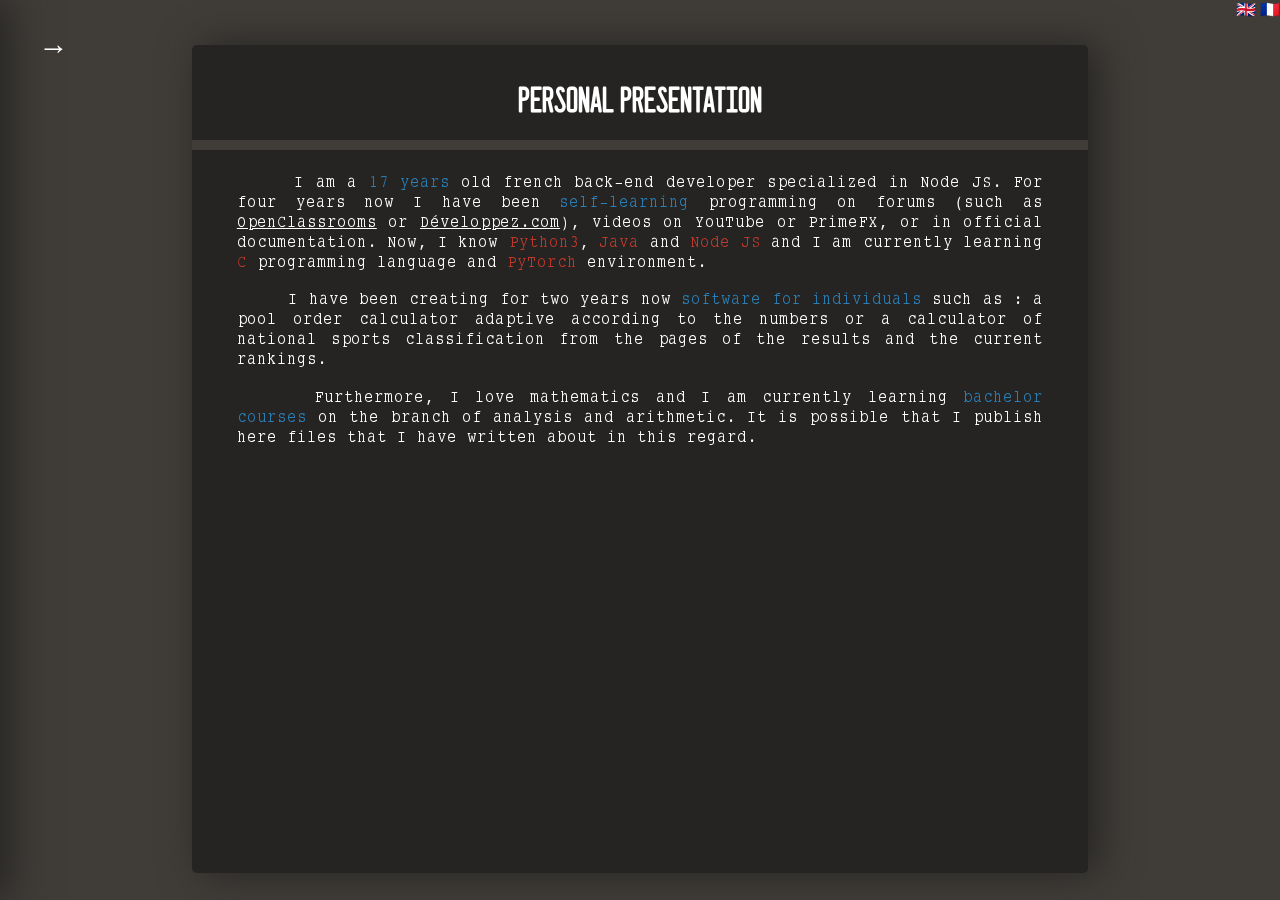
<file: scheme_english.html>
<!DOCTYPE html>
<html>
    <head>
        <title>OnHenriGolera</title>
        <meta charset="utf-8">
        <meta lang="eng">
        <meta name="viewport" content="width=device-width, initial-scale=1.0">
        <link rel="stylesheet" href="scheme.css">
    </head>
<body>

    
    <div class="right" id="right">
        <div id="presentation">
            <h1 id="title">Personal Presentation</h1>
            <div id="text">

                <p>&nbsp;&nbsp;&nbsp;&nbsp; I am a <label style="color: #2980b9;">17 years</label> old french back-end developer specialized in Node JS. For four years now I have been <label style="color: #2980b9;">self-learning</label> programming on forums (such as <u><a href="https://openclassrooms.com" target="_blank">OpenClassrooms</a></u> or <u><a href="https://www.developpez.com" target="_blank">Développez.com</a></u>), videos on YouTube or PrimeFX, or in official documentation. Now, I know <label style="color: #c0392b;">Python3</label>, <label style="color: #c0392b;">Java</label> and <label style="color: #c0392b;">Node JS</label> and I am currently learning <label style="color: #c0392b;">C</label> programming language and <label style="color: #c0392b;">PyTorch</label> environment.</p>

                <p>&nbsp;&nbsp;&nbsp;&nbsp; I have been creating for two years now <label style="color: #2980b9;">software for individuals</label> such as : a pool order calculator adaptive according to the numbers or a calculator of national sports classification from the pages of the results and the current rankings.</p>

                <p>&nbsp;&nbsp;&nbsp;&nbsp; Furthermore, I love mathematics and I am currently learning <label style="color: #2980b9;">bachelor courses</label> on the branch of analysis and arithmetic. It is possible that I publish here files that I have written about in this regard.</p>

            </div>
        </div>
    </div>




    <div class="left" id="left">
        <div id="top">
            <h1 id="title"><a href="https://github.com/OnHenriGolera" target="_blank">Projects</a></h1>
        </div>

        <div id="content">


            <table>
                <tr>
                    <td><a href="https://github.com/OnHenriGolera/Classement-Maker" class="proj" target="_blank">Classement-Maker📋 </a></td>
                    <td><label>(Java)</label></td>
                </tr>
                <tr>
                    <td><a href="https://github.com/OnHenriGolera/LittleTrojan" class="proj" target="_blank">Little Trojan </a></td>
                    <td><label>(Node JS)</label></td>
                </tr>
                <tr>
                    <td><a href="https://github.com/OnHenriGolera/ISOLA" class="proj" target="_blank">ISOLA🕹 </a></td>
                    <td><label>(Python)</label></td>
                </tr>
                <tr>
                    <td><a href="https://github.com/OnHenriGolera/LittleGame1" class="proj" target="_blank">Little Tile Game🕹 </a></td>
                    <td><label>(Java)</label></td>
                </tr>
            </table>
        </div>

        <div id="top" class="top2">
            <h1 id="title">Maths</h1>
        </div>

        <div id="content">
            <table>
                <tr>
                    <td><a href="./maths/recurrence_french.pdf" class="proj" target="_blank">Suites Récurrentes </a></td>
                    <td><label>(🇫🇷)</label></td>
                </tr>
            </table>
        </div>
    </div>

    <div class="languages">
        <label><a href="./scheme_english.html">🇬🇧</a>&nbsp;<a href="./scheme_french.html">🇫🇷</a></label>
    </div>

    <script>
        var opened = false;

        function Move(){
            if (opened){
                opened = false;
                closeNav();
            }else{
                opened = true;
                openNav();
            }
        }

        

        function openNav() {
            document.getElementById("left").style.transform = "translate(100%,0)";
            document.getElementById("right").style = "opacity: 30%";
            //document.getElementById("left").style.width = "30%";
            var div = document.getElementById("leftButton");
            rotate(div,"-180");
        }
        
        function closeNav() {
            document.getElementById("left").style.transform = "translate(-100%,0)";
            document.getElementById("right").style = "opacity: 100%";
          //document.getElementById("left").style.width = "0";
          var div = document.getElementById("leftButton");
            rotate(div,"0");
        }

        function rotate(div,deg){
            div.style.webkitTransform = 'rotate('+deg+'deg)'; 
            div.style.mozTransform    = 'rotate('+deg+'deg)'; 
            div.style.msTransform     = 'rotate('+deg+'deg)'; 
            div.style.oTransform      = 'rotate('+deg+'deg)'; 
            div.style.transform       = 'rotate('+deg+'deg)';
        }


    </script>

    <span style="font-size:30px;cursor:pointer" onclick="Move()" id="leftButton">&rarr;</span>

</body>
</html>
</file>
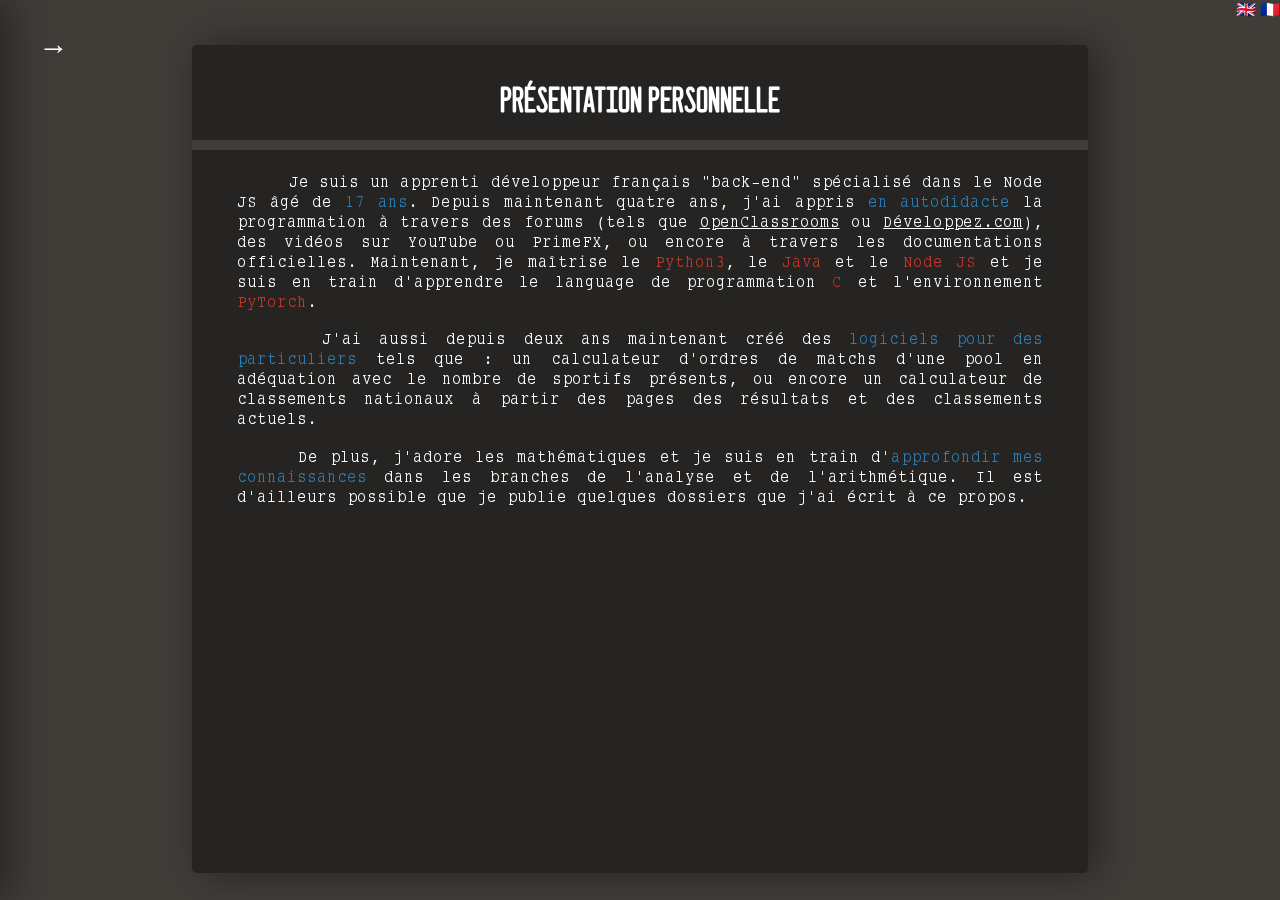
<file: scheme_french.html>
<!DOCTYPE html>
<html>
    <head>
        <title>OnHenriGolera</title>
        <meta charset="utf-8">
        <meta lang="french">
        <meta name="viewport" content="width=device-width, initial-scale=1.0">
        <link rel="stylesheet" href="scheme.css">
    </head>
<body>

    
    <div class="right" id="right">
        <div id="presentation">
            <h1 id="title">Présentation Personnelle</h1>
            <div id="text">

                

                <p>&nbsp;&nbsp;&nbsp;&nbsp; Je suis un apprenti développeur français "back-end" spécialisé dans le Node JS âgé de <label style="color: #2980b9;">17 ans</label>. Depuis maintenant quatre ans, j'ai appris <label style="color: #2980b9;">en autodidacte</label> la programmation à travers des forums (tels que <u><a href="https://openclassrooms.com" target="_blank">OpenClassrooms</a></u> ou <u><a href="https://www.developpez.com" target="_blank">Développez.com</a></u>), des vidéos sur YouTube ou PrimeFX, ou encore à travers les documentations officielles. Maintenant, je maîtrise le <label style="color: #c0392b;">Python3</label>, le <label style="color: #c0392b;">Java</label> et le <label style="color: #c0392b;">Node JS</label> et je suis en train d'apprendre le language de programmation <label style="color: #c0392b;">C</label> et l'environnement <label style="color: #c0392b;">PyTorch</label>.</p>

                <p>&nbsp;&nbsp;&nbsp;&nbsp; J'ai aussi depuis deux ans maintenant créé des <label style="color: #2980b9;">logiciels pour des particuliers</label> tels que : un calculateur d'ordres de matchs d'une pool en adéquation avec le nombre de sportifs présents, ou encore un calculateur de classements nationaux à partir des pages des résultats et des classements actuels.</p>

                <p>&nbsp;&nbsp;&nbsp;&nbsp; De plus, j'adore les mathématiques et je suis en train d'<label style="color: #2980b9;">approfondir mes connaissances</label> dans les branches de l'analyse et de l'arithmétique. Il est d'ailleurs possible que je publie quelques dossiers que j'ai écrit à ce propos.</p>

            </div>
        </div>
    </div>




    <div class="left" id="left">
        <div id="top">
            <h1 id="title"><a href="https://github.com/OnHenriGolera" target="_blank">Projets</a></h1>
        </div>

        <div id="content">

            <table>
                <tr>
                    <td><a href="https://github.com/OnHenriGolera/Classement-Maker" class="proj" target="_blank">Classement-Maker📋 </a></td>
                    <td><label>(Java)</label></td>
                </tr>
                <tr>
                    <td><a href="https://github.com/OnHenriGolera/LittleTrojan" class="proj" target="_blank">Little Trojan☠️ </a></td>
                    <td><label>(Node JS)</label></td>
                </tr>
                <tr>
                    <td><a href="https://github.com/OnHenriGolera/ISOLA" class="proj" target="_blank">ISOLA🕹 </a></td>
                    <td><label>(Python)</label></td>
                </tr>
                <tr>
                    <td><a href="https://github.com/OnHenriGolera/LittleGame1" class="proj" target="_blank">Little Tile Game🕹 </a></td>
                    <td><label>(Java)</label></td>
                </tr>
            </table>
        </div>


        <div id="top" class="top2">
            <h1 id="title">Maths</h1>
        </div>

        <div id="content">

            <table>
                <tr>
                    <td><a href="./maths/recurrence_french.pdf" class="proj" target="_blank">Suites Récurrentes ✔️ </a></td>
                    <td><label>(🇫🇷)</label></td>
                </tr>
            </table>
        </div>

    </div>

    <div class="languages">
        <label><a href="./scheme_english.html">🇬🇧</a>&nbsp;<a href="./scheme_french.html">🇫🇷</a></label>
    </div>

    <script>
        var opened = false;

        function Move(){
            if (opened){
                opened = false;
                closeNav();
            }else{
                opened = true;
                openNav();
            }
        }

        function openNav() {
            document.getElementById("left").style.transform = "translate(100%,0)";
            document.getElementById("right").style = "opacity: 30%";
            //document.getElementById("left").style.width = "30%";
            var div = document.getElementById("leftButton");
            rotate(div,"-180");
        }
        
        function closeNav() {
            document.getElementById("left").style.transform = "translate(-100%,0)";
            document.getElementById("right").style = "opacity: 100%";
          //document.getElementById("left").style.width = "0";
          var div = document.getElementById("leftButton");
            rotate(div,"0");
        }

        function rotate(div,deg){
            div.style.webkitTransform = 'rotate('+deg+'deg)'; 
            div.style.mozTransform    = 'rotate('+deg+'deg)'; 
            div.style.msTransform     = 'rotate('+deg+'deg)'; 
            div.style.oTransform      = 'rotate('+deg+'deg)'; 
            div.style.transform       = 'rotate('+deg+'deg)';
        }
        
    </script>

    <span style="font-size:30px;cursor:pointer" onclick="Move()" id="leftButton">&rarr;</span>

    
</body>
</html>
</file>
<file: scheme.css>
body{
    width: 100%;
    height: 100%;
    margin: 0;
    top: 0;
    left: 0;
    color: white;
    background-color: #403d39;
}

.right{
    position: fixed;
    width: 80%;
    height: 100%;
    margin: 0;
    top: 0;
    left: 0%;
    background-color: #403d39;
}


.left{
    position: fixed;
    width: 30%;
    height: 100%;
    margin: 0;
    top: 0;
    left: -30%;
    background-color: #252422;
    box-shadow: 10px 0px 40px #252422;
    overflow-y: scroll;
    transition: 1s;
    overflow-x: hidden;

}

.left #top{
    position: relative;
    width: 100%;
    height: 10%;
    margin: 0;
    top: 0;
    left: 0;
    text-align: center;
    border-bottom: solid #403d39 10px;
    overflow-x: hidden;
}

.left #top h1{
    margin: 0;
    padding-top: 10%;
    padding-left: 0;
    font-family: "DealerPlate";
    width: 100%;
    color: white;
}

.left #content{
    font-family: "SmallTypeWriting";
}

.left #content td, .left #content tr{
    margin-top: 10%;
}

.left #content .proj:hover{
    text-decoration: underline;
}

a{
    text-decoration: none;
    color: white;
}

ul{
    list-style: none;
}

.left #content table{
    width: 100%;
}

.left #content td label{
    color: #c0392b;
}

.left #content tr{
    text-align: left;
    width: 100%;
}

.left #content td{
    padding-left: 5%;
}

.right #presentation{
    position: fixed;
    width: 70%;
    height: 92%;
    overflow-y: scroll;
    background-color: #252422;
    margin: 0;
    left: 15%;
    top: 5%;
    border-radius: 5px;
    box-shadow: 10px 0px 40px #252422;
    text-align: center;
}

.right #presentation #title{
    padding-top: 2%;
    font-family: "DealerPlate";
    border-bottom: solid #403d39 10px;
    padding-bottom: 2%;
}

.right #presentation #text{
    font-family: "SmallTypeWriting";
    text-align: justify;
    position: relative;
    width: 90%;
    height: 80%;
    padding-left: 5%;
    padding-right: 5%;
    font-size: 110%;

    text-justify: inter-character;
    
    -webkit-hyphens: auto;
    -moz-hyphens: auto;
    -ms-hyphens: auto;
    -o-hyphens: auto;
    hyphens: auto;
}

.languages{
    position: fixed;
    top: 0;
    right: 0;
}

.top2{
    padding-top: 10%;
}

@font-face {
    font-family: "DealerPlate";
    src: url("./assets/dealerplate\ california.ttf") format("woff2");
}

@font-face {
    font-family: "SmallTypeWriting";
    src: url("./assets/SmallTypeWriting.ttf") format("woff2");
}

#leftButton{
    position: fixed;
    color: white;
    margin: 0;
    left: 3%;
    top: 3%;
    transition: 0.5s;
    z-index: 10;
}

.left{
    z-index: 1;
}

@media only screen and (max-width: 1000px) {
    .left #title{
        font-size: 90%;
        padding-bottom: 1%;
    }
    .left td{
        font-size: 60%;
    }

    table, thead, tbody, th, td, tr { 
        display: block;
        text-align: center;
    }
    
    tr{
        padding-bottom: 5%;
        border-bottom: solid #403d39 5px;
    }

    .left #content td, .left #content tr{
        margin-top: 5%;
    }
}
</file>
